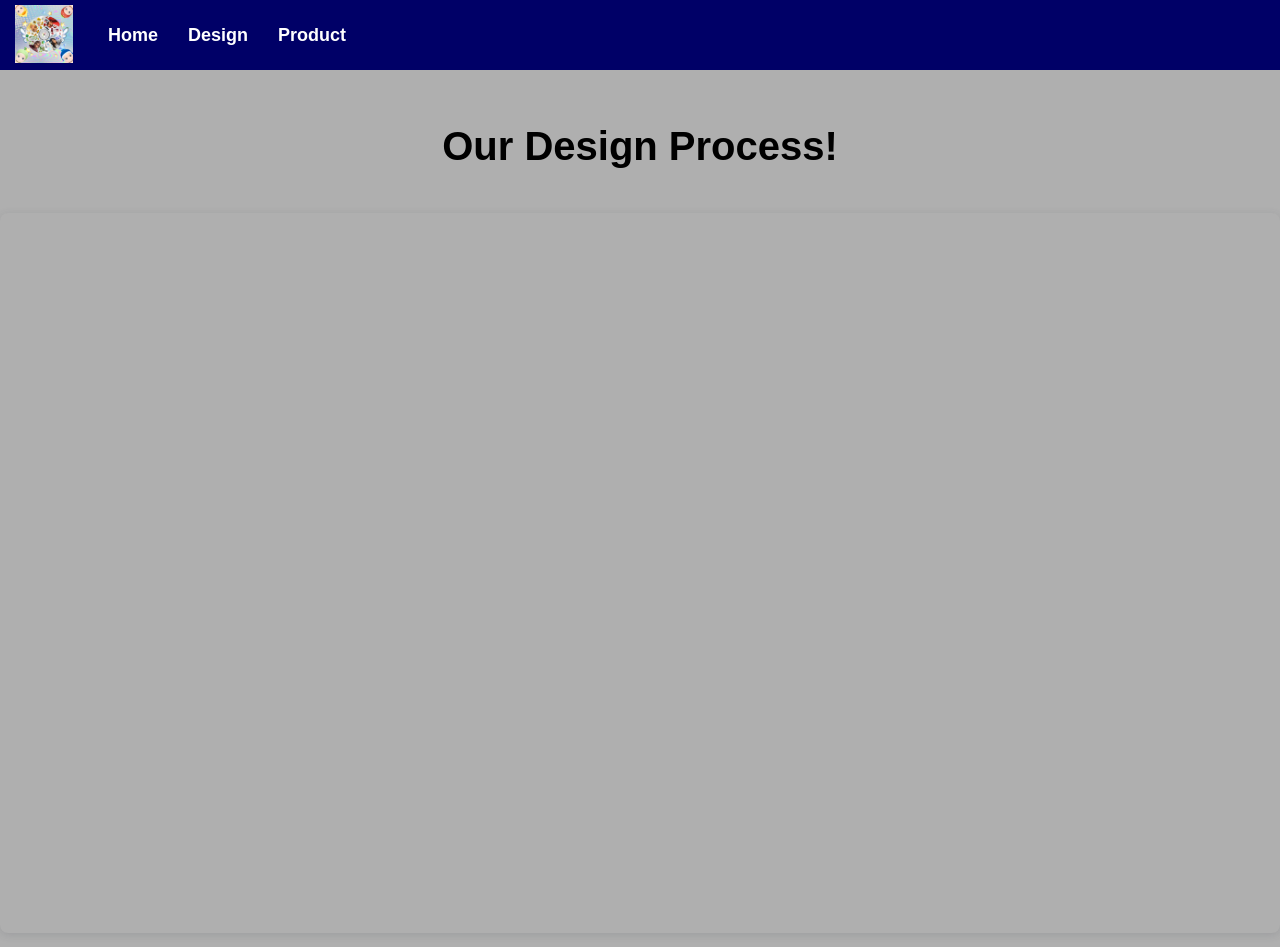
<file: design.html>
<!doctype html>

<html>
    <head>
        <meta charset="utf-8">

        <title>Design Process</title>

        <!-- Load external CSS styles -->
        <link rel="stylesheet" href="styles.css">

    </head>

   <body>

 <header class="header-main">
            <div class="header-main-logo">
              <img src="logo (1).png" alt="logo">

               <nav class="header-main-nav">
                <ul> 
            <li><a href="index.html">Home</a> </li>
            <li><a href="design.html">Design</a></li>
            <li><a href="product.html">Product</a></li>
            </ul>

            </nav>
            </div>
        
        </header>

        <br>
        <br>
        <br>
        <h1> Our Design Process! </h1>
        <br>

<div style="position: relative; width: 100%; height: 0; padding-top: 56.2500%;
 padding-bottom: 0; box-shadow: 0 2px 8px 0 rgba(63,69,81,0.16); margin-top: 1.6em; margin-bottom: 0.9em; overflow: hidden;
 border-radius: 8px; will-change: transform;">
  <iframe loading="lazy" style="position: absolute; width: 100%; height: 100%; top: 0; left: 0; border: none; padding: 0;margin: 0;"
    src="https://www.canva.com/design/DAHJDHDaInA/FSpHLtthK0eXXMjphFoMow/view?embed" allowfullscreen="allowfullscreen" allow="fullscreen">
  </iframe>
</div>
<a href="https:&#x2F;&#x2F;www.canva.com&#x2F;design&#x2F;DAHJDHDaInA&#x2F;FSpHLtthK0eXXMjphFoMow&#x2F;view?utm_content=DAHJDHDaInA&amp;utm_campaign=designshare&amp;utm_medium=embeds&amp;utm_source=link" target="_blank" rel="noopener">

   </body>
</file>
<file: styles.css>
/* Place your CSS styles in this file */

body {
    background-color: #afafaf;
}

* {
    margin: 0;
    padding: 0;
}

.header-main {
    width: 100%;
    height: 70px;
    background-color: #000067;
    display: flex;
    justify-content:space-between;
}

.header-main-logo {
    width: fit-content;
    height: 90%;
    display: flex;
    padding-left: 15px;

}

.header-main-logo img {
    line-height: 30px;
    padding-right: 20px;
    padding-top: 5px;
    align-items: center;
}

.header-main-nav {
     width: fit-content;
    height: 100%;
}


.header-main-nav ul li {
    display: inline;
    list-style: none;
    float: left;
    font-size: 18px;
    font-weight: bold;
}

.header-main-nav ul li a {
    padding: 0 15px;
    font-family: 'Trebuchet MS', 'Lucida Sans Unicode', 'Lucida Grande', 'Lucida Sans', Arial, sans-serif;
    line-height: 70px;
    text-decoration: none;
    color: white;
}

h1 {
    text-align: center;
    font-family: 'Trebuchet MS', 'Lucida Sans Unicode', 'Lucida Grande', 'Lucida Sans', Arial, sans-serif;
    font-weight: bold;
    font-size: 40px;
}

h2 { 
   text-align: center;
    font-family: 'Trebuchet MS', 'Lucida Sans Unicode', 'Lucida Grande', 'Lucida Sans', Arial, sans-serif;
    font-weight: bold;
    font-size: 40px;

}

p {
    text-align: center;
    font-family: 'Trebuchet MS', 'Lucida Sans Unicode', 'Lucida Grande', 'Lucida Sans', Arial, sans-serif;
    font-weight: normal;
    font-size: 26px;
}

.p2 {
     text-align: center;
     padding: 0 20px;
     font-family: 'Trebuchet MS', 'Lucida Sans Unicode', 'Lucida Grande', 'Lucida Sans', Arial, sans-serif;
     font-weight: normal;
     font-size: 20px;
}
</file>
